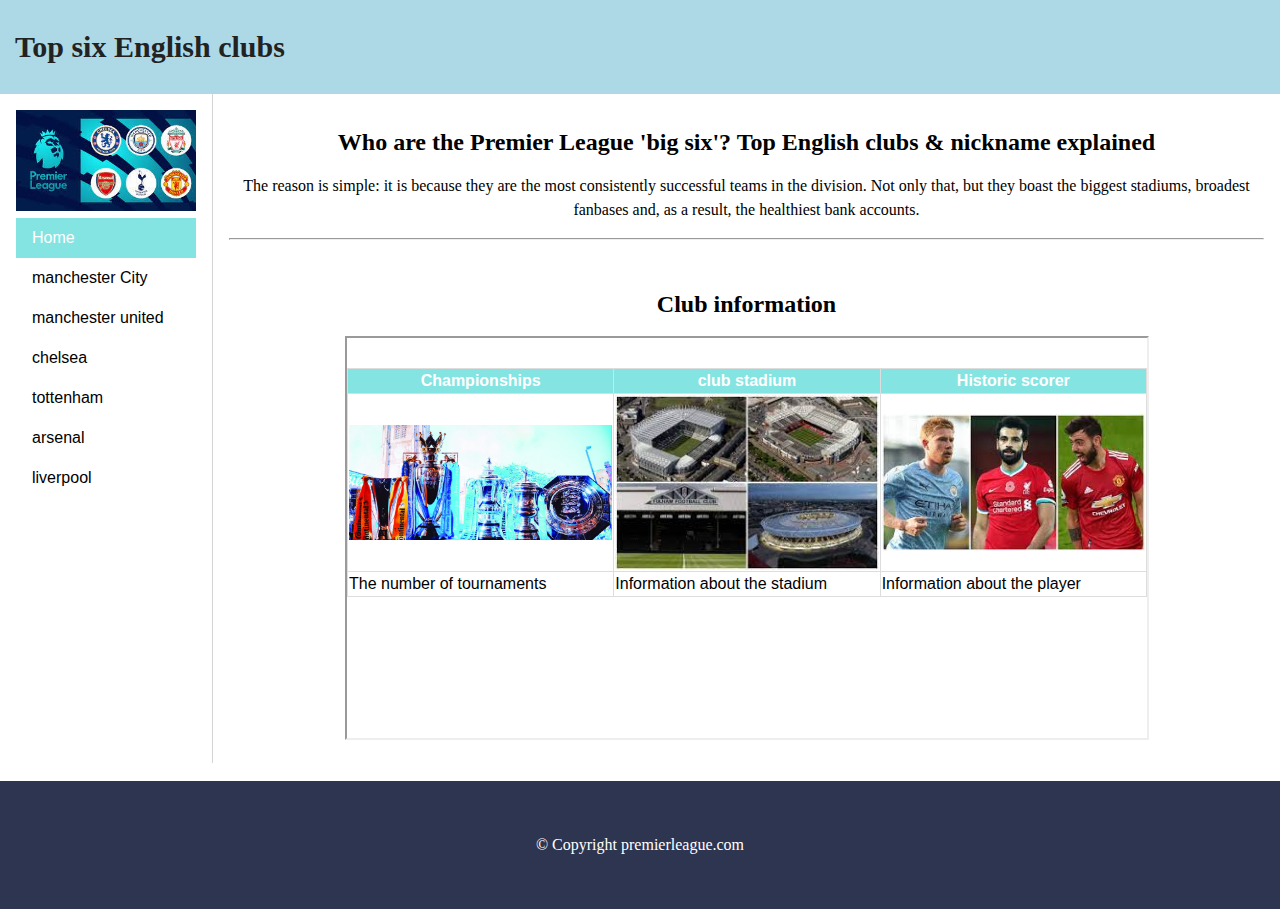
<file: index.html>
<!DOCTYPE html>
<html lang="en">
<head>
<link rel="stylesheet" href="style.css">
<title>Top six English clubs</title>

</head>
<body>
<div class="container">
<header class="header">
<h1>Top six English clubs</h1>

<div class="social">

</div>
</header>
<aside class="left">
<img src="imges/cl.jfif" width="160px" alt="Top6" />
<ul>
<li><a  target="f" class="active" href="Top6.html">Home</a></li>
<li><a target="f" href="city.html">manchester City</a></li>
<li><a target="f" href="manu.html">manchester united</a></li>
<li><a  target="f" href="ch.html">chelsea</a></li>
<li><a target="f" href="tot.html">tottenham</a></li>
<li><a target="f"  href="ars.html">arsenal</a></li>
<li><a target="f" href="liv.html">liverpool</a></li>
</ul>
<br><br>
    
 <!---  <p>"some information "<br><br> -->
</aside>
<main class="content">
<h2>Who are the Premier League 'big six'? Top  English clubs & nickname explained</h2>

<p>The reason is simple: it is because they are the most consistently successful teams in the division. Not only that, but they boast the biggest stadiums, broadest fanbases and, as a result, the healthiest bank accounts.</p>
<hr><br>
<h2>Club information</h2>
    <center>
<iframe src="Top6.html" title="Iframe Example" name="f" height="400px" width="800px"></iframe>
        </center>
</main>

</div>
    <br>
    <footer class="footer">&copy; Copyright premierleague.com</footer>
</body>
</html>
</file>
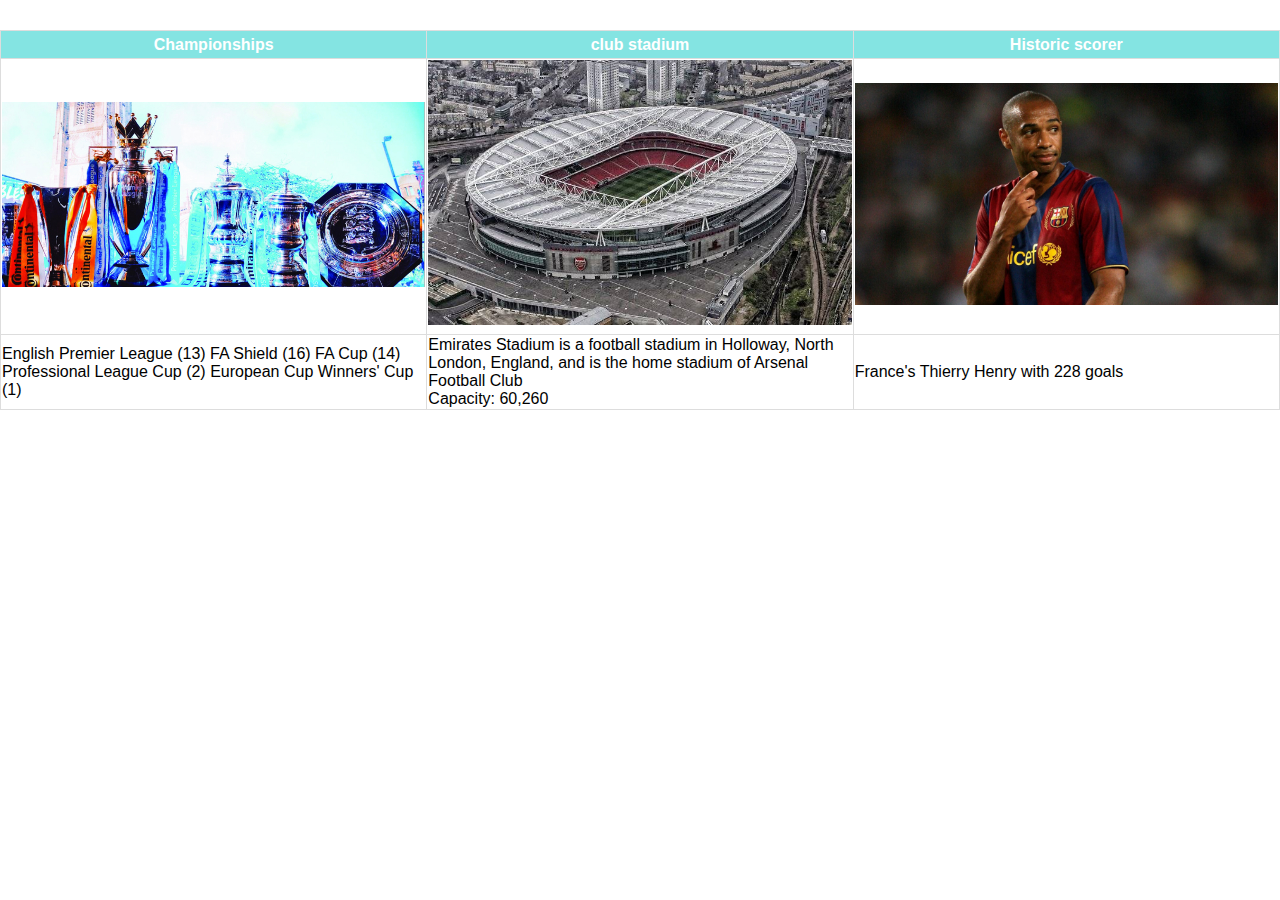
<file: ars.html>
<!DOCTYPE html>
<html lang="en">
<head>
<link rel="stylesheet" href="style.css">
<title></title>

</head>
<body>
<table>
<tr>
<th>Championships</th>
<th>club stadium </th>
<th>Historic scorer</th>
</tr>
<tr>
<td><i class="fas fa-broom"></i><img  src="imges/ch.jpg" alt="Top6" /></td>
<td><i class="fas fa-archive"><img src="imges/ars.jpg"alt="Top6" /></i></td>
<td><i class="fas fa-trailer"></i><img src="imges/henry.jpg"  alt="Top6" /></td>
</tr>
<tr>
<td>
   English Premier League (13)
FA Shield (16)
FA Cup (14)
Professional League Cup (2)
European Cup Winners' Cup (1)</td>
<td>Emirates Stadium is a football stadium in Holloway, North London, England, and is the home stadium of Arsenal Football Club<br>
Capacity: 60,260</td>
<td>France's Thierry Henry with 228 goals</td>
</tr>

</table>
</body>
</html>
</file>
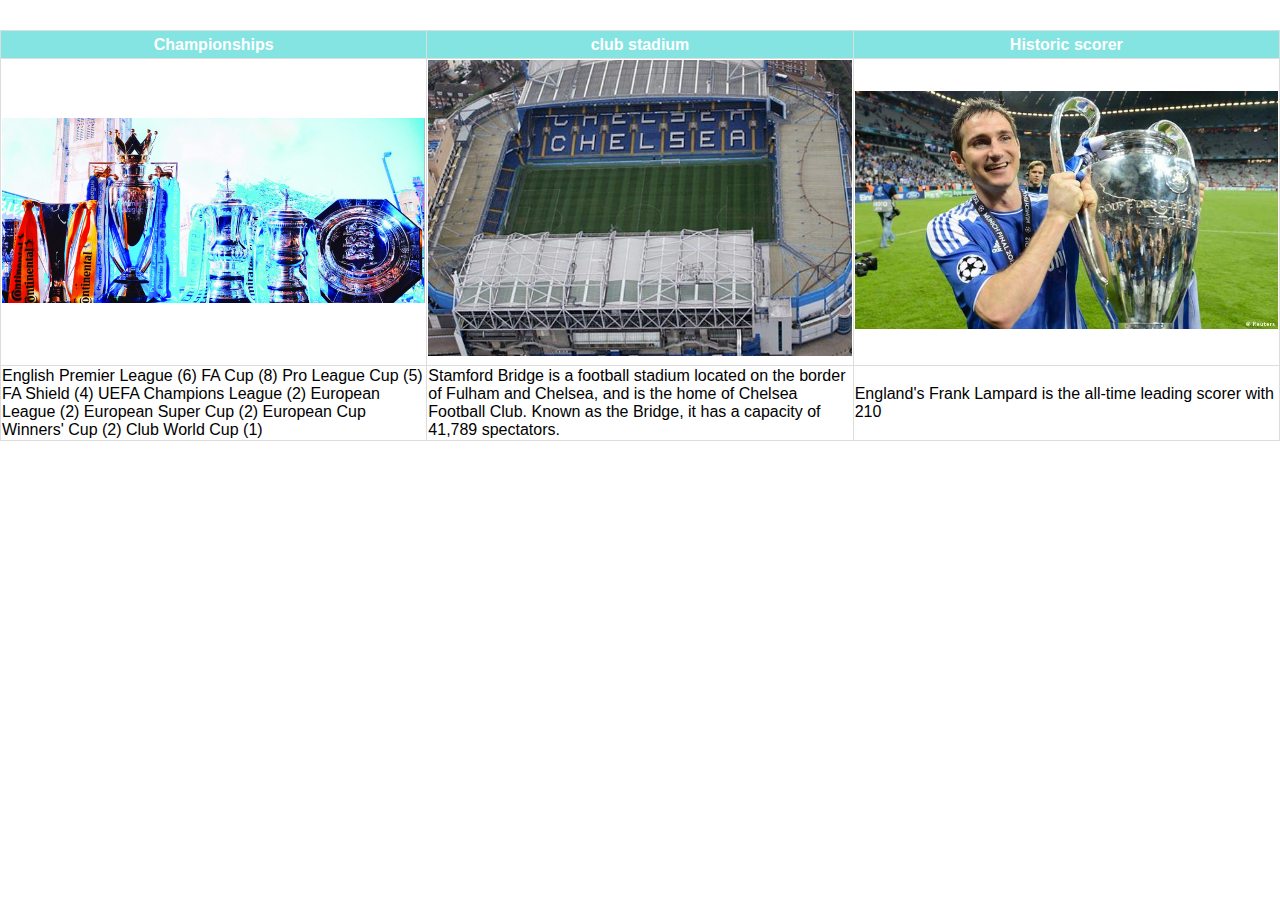
<file: ch.html>
<!DOCTYPE html>
<html lang="en">
<head>
<link rel="stylesheet" href="style.css">
<title></title>

</head>
<body>
<table>
<tr>
<th>Championships</th>
<th>club stadium </th>
<th>Historic scorer</th>
</tr>
<tr>
<td><i class="fas fa-broom"></i><img  src="imges/ch.jpg" width="260px" alt="Top6" /></td>
<td><i class="fas fa-archive"><img src="imges/chii.jpg" width="260px" alt="Top6" /></i></td>
<td><i class="fas fa-trailer"></i><img src="imges/frank.jpg" width="260px" alt="Top6" /></td>
</tr>
<tr>
<td>
  English Premier League (6)
FA Cup (8)
Pro League Cup (5)
FA Shield (4)
UEFA Champions League (2)
European League (2)
European Super Cup (2)
European Cup Winners' Cup (2)
Club World Cup (1)</td>
<td>Stamford Bridge is a football stadium located on the border of Fulham and Chelsea, and is the home of Chelsea Football Club. Known as the Bridge, it has a capacity of 41,789 spectators.</td>
<td>England's Frank Lampard is the all-time leading scorer with 210</td>
</tr>

</table>
</body>
</html>
</file>
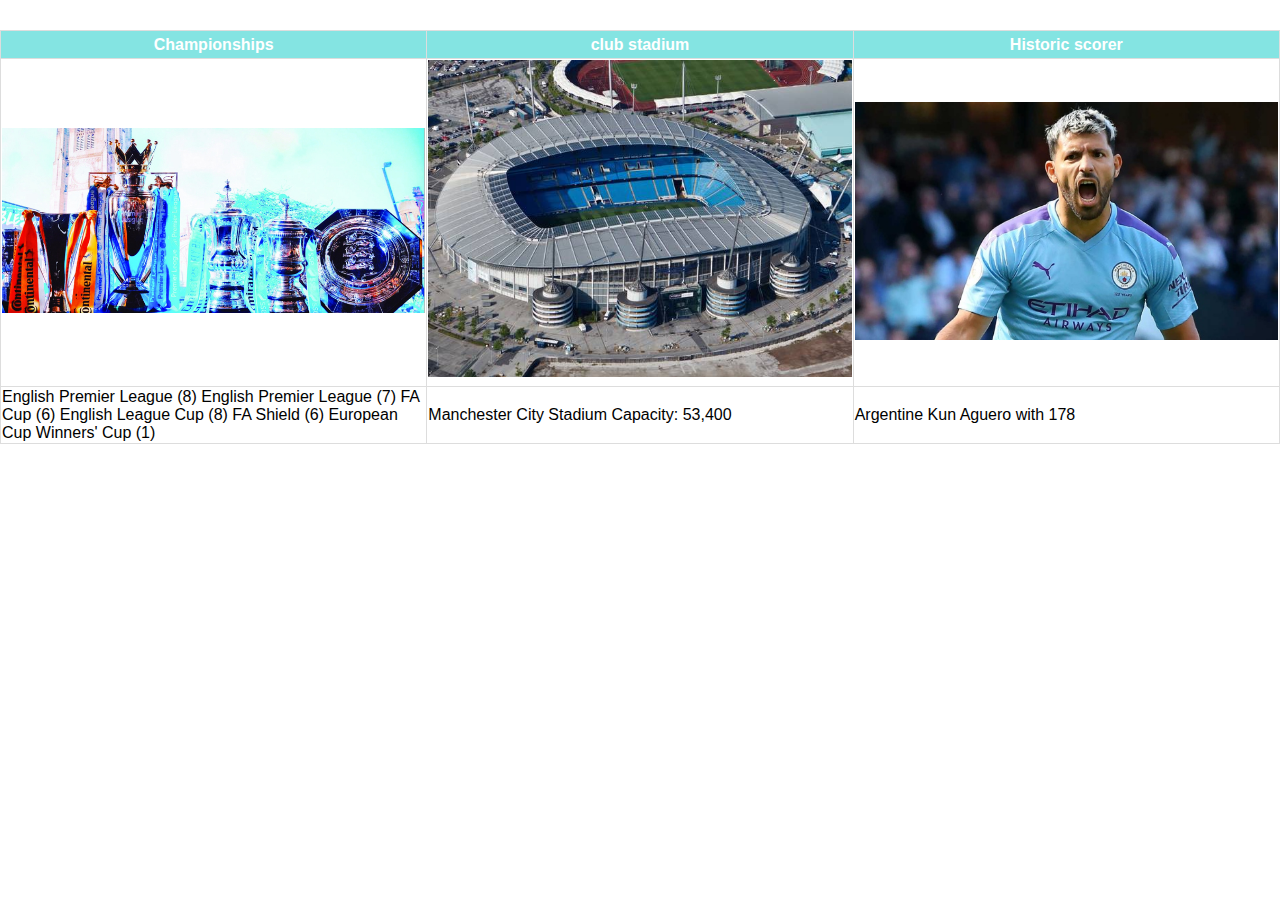
<file: city.html>
<!DOCTYPE html>
<html lang="en">
<head>
<link rel="stylesheet" href="style.css">
<title></title>

</head>
<body>
<table>
<tr>
<th>Championships</th>
<th>club stadium </th>
<th>Historic scorer</th>
</tr>
<tr>
<td><i class="fas fa-broom"></i><img  src="imges/ch.jpg" width="260px" alt="Top6" /></td>
<td><i class="fas fa-archive"><img src="imges/city.jpg" width="260px" alt="Top6" /></i></td>
<td><i class="fas fa-trailer"></i><img src="imges/ag.jpg" width="260px" alt="Top6" /></td>
</tr>
<tr>
<td>
  English Premier League (8)
English Premier League (7)
FA Cup (6)
English League Cup (8)
FA Shield (6)
European Cup Winners' Cup (1)</td>
<td>Manchester City Stadium Capacity: 53,400</td>
<td>Argentine  Kun Aguero with 178</td>
</tr>

</table>
</body>
</html>
</file>
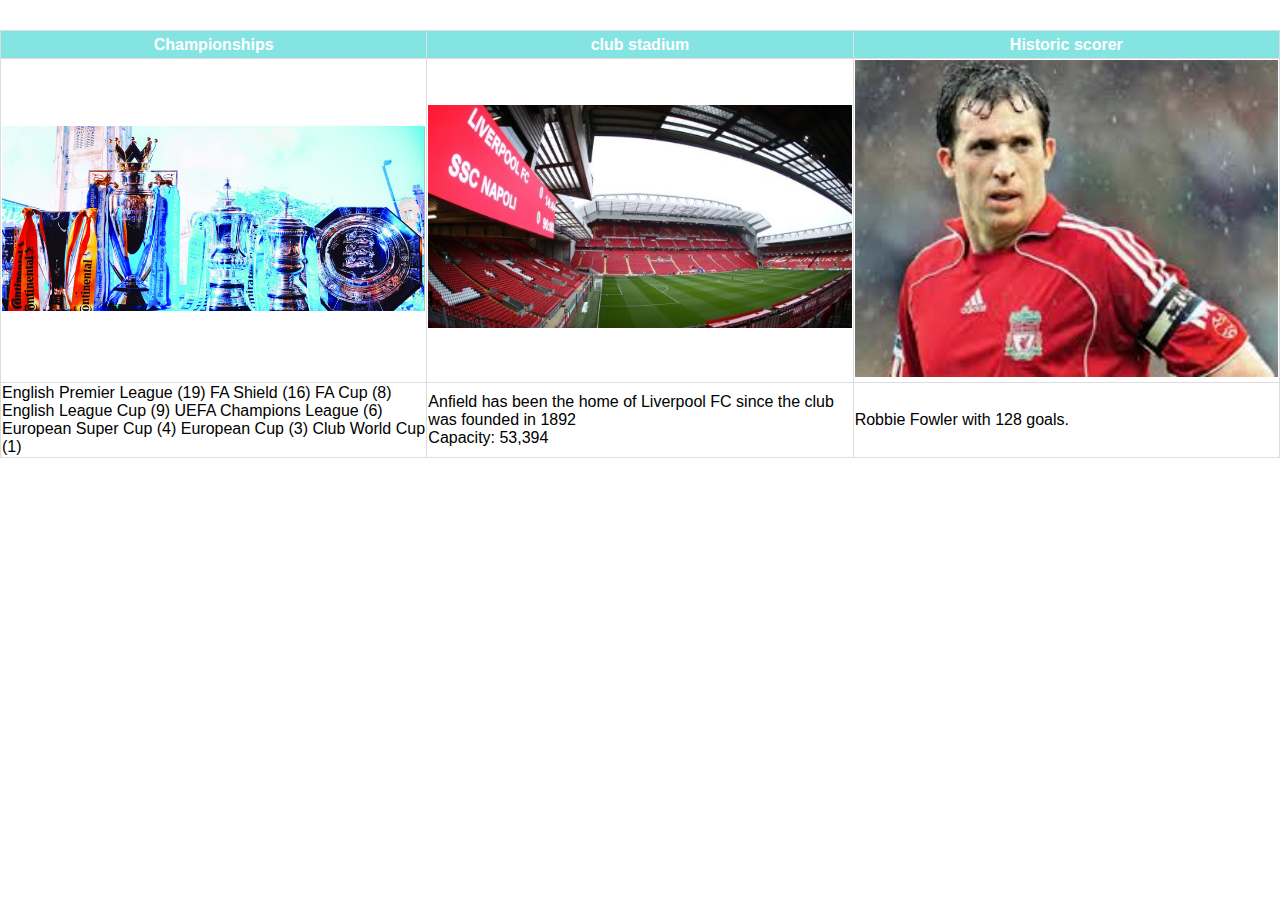
<file: liv.html>
<!DOCTYPE html>
<html lang="en">
<head>
<link rel="stylesheet" href="style.css">
<title></title>

</head>
<body>
<table>
<tr>
<th>Championships</th>
<th>club stadium </th>
<th>Historic scorer</th>
</tr>
<tr>
<td><i class="fas fa-broom"></i><img  src="imges/ch.jpg"  alt="Top6" /></td>
<td><i class="fas fa-archive"><img src="imges/anvild.jpg"  alt="Top6" /></i></td>
<td><i class="fas fa-trailer"></i><img src="imges/robyy.jpg" alt="Top6" /></td>
</tr>
<tr>
<td>
  English Premier League (19)
FA Shield (16)
FA Cup (8)
English League Cup (9)
UEFA Champions League (6)
European Super Cup (4)
European Cup (3)
Club World Cup (1)</td>
<td>Anfield has been the home of Liverpool FC since the club was founded in 1892 <br>Capacity: 53,394</td>
<td>Robbie Fowler with 128 goals.</td>
</tr>

</table>
</body>
</html>
</file>
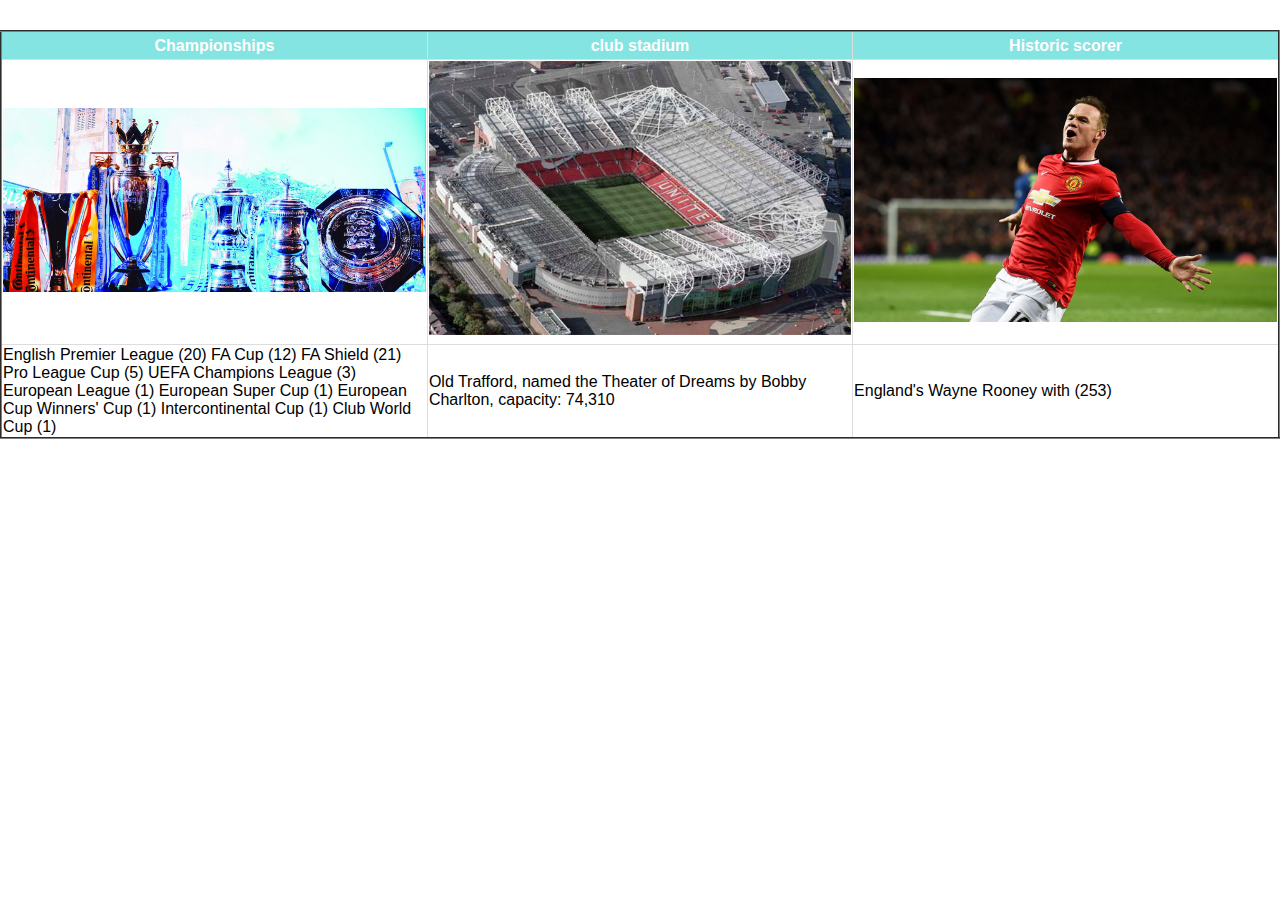
<file: manu.html>
<!DOCTYPE html>
<html lang="en">
<head>
<link rel="stylesheet" href="style.css">
<title></title>

</head>
<body>
<table border="2">
<tr>
<th>Championships</th>
<th>club stadium </th>
<th>Historic scorer</th>
</tr>
<tr>
<td><i class="fas fa-broom"></i><img  src="imges/ch.jpg" width="260px" alt="Top6" /></td>
<td><i class="fas fa-archive"><img src="imges/stadium_england_old_trafford.jpg" width="260px" alt="Top6" /></i></td>
<td><i class="fas fa-trailer"></i><img src="imges/roony.jpg" width="260px" alt="Top6" /></td>
</tr>
<tr>
<td>
English Premier League (20)
FA Cup (12)
FA Shield (21)
Pro League Cup (5)
UEFA Champions League (3)
European League (1)
European Super Cup (1)
European Cup Winners' Cup (1)
Intercontinental Cup (1)
Club World Cup (1)</td>
<td>Old Trafford, named the Theater of Dreams by Bobby Charlton, capacity: 74,310</td>
<td>England's Wayne Rooney with (253)</td>
</tr>

</table>
</body>
</html>
</file>
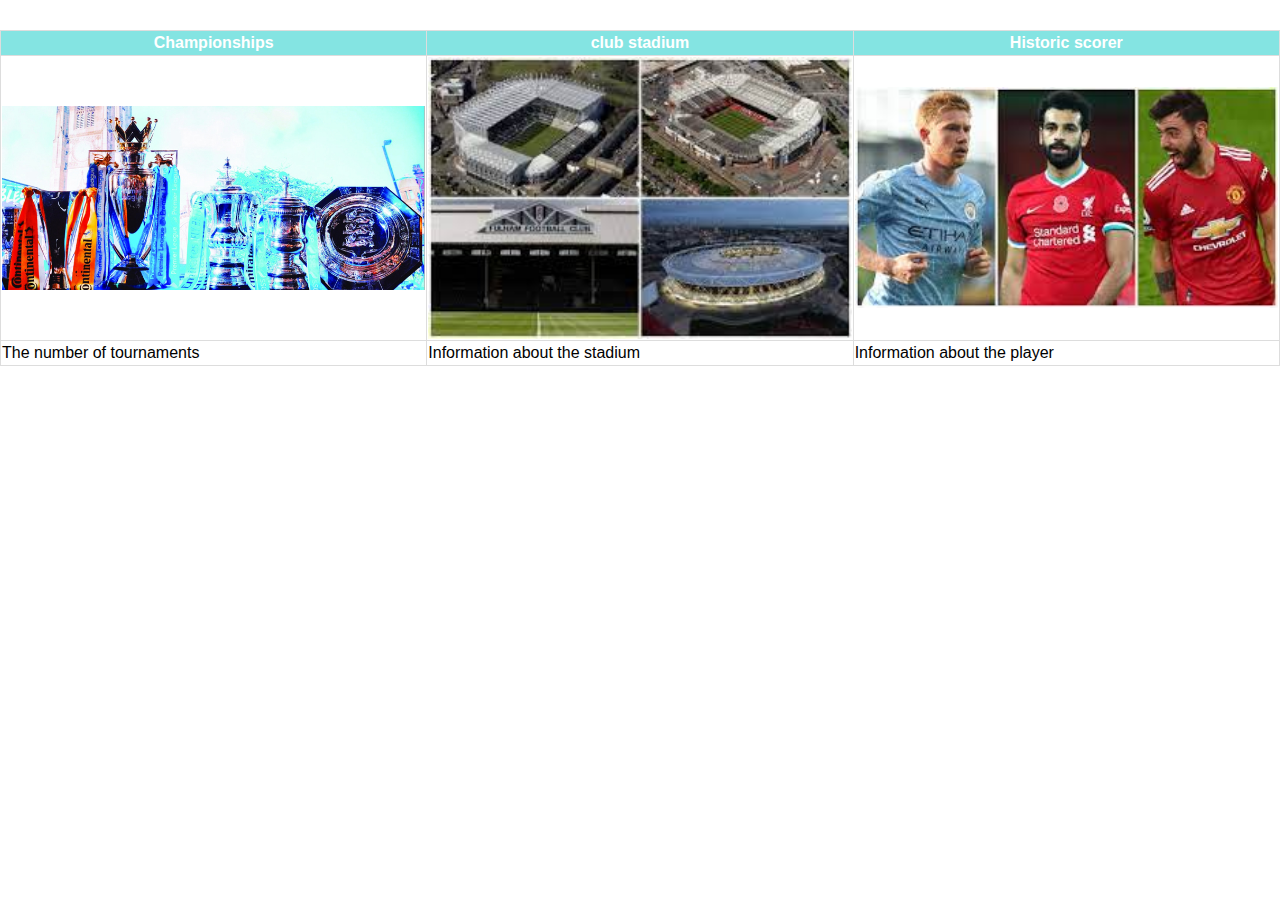
<file: Top6.html>
<link rel="stylesheet" href="style.css">

<!DOCTYPE html>
<html lang="en">
<head>
<link rel="stylesheet" href="style.css">
<title></title>
</head>
<body>
<table  >
<tr>
<th>Championships</th>
<th>club stadium </th>
<th>Historic scorer</th>
</tr>
<tr>
<td><i class="fas fa-broom"></i><img  src="imges/ch.jpg"  alt="Top6" /></td>
<td><i class="fas fa-archive"><img src="imges/fi.jfif"  alt="Top6" /></i></td>
<td><i class="fas fa-trailer"></i><img src="imges/pl.jfif"  alt="Top6" /></td>
</tr>
<tr>
<td>
   The number of tournaments</td>
<td>Information about the stadium</td>
<td>Information about the player</td>
</tr>

</table>
</body>
</html>
</file>
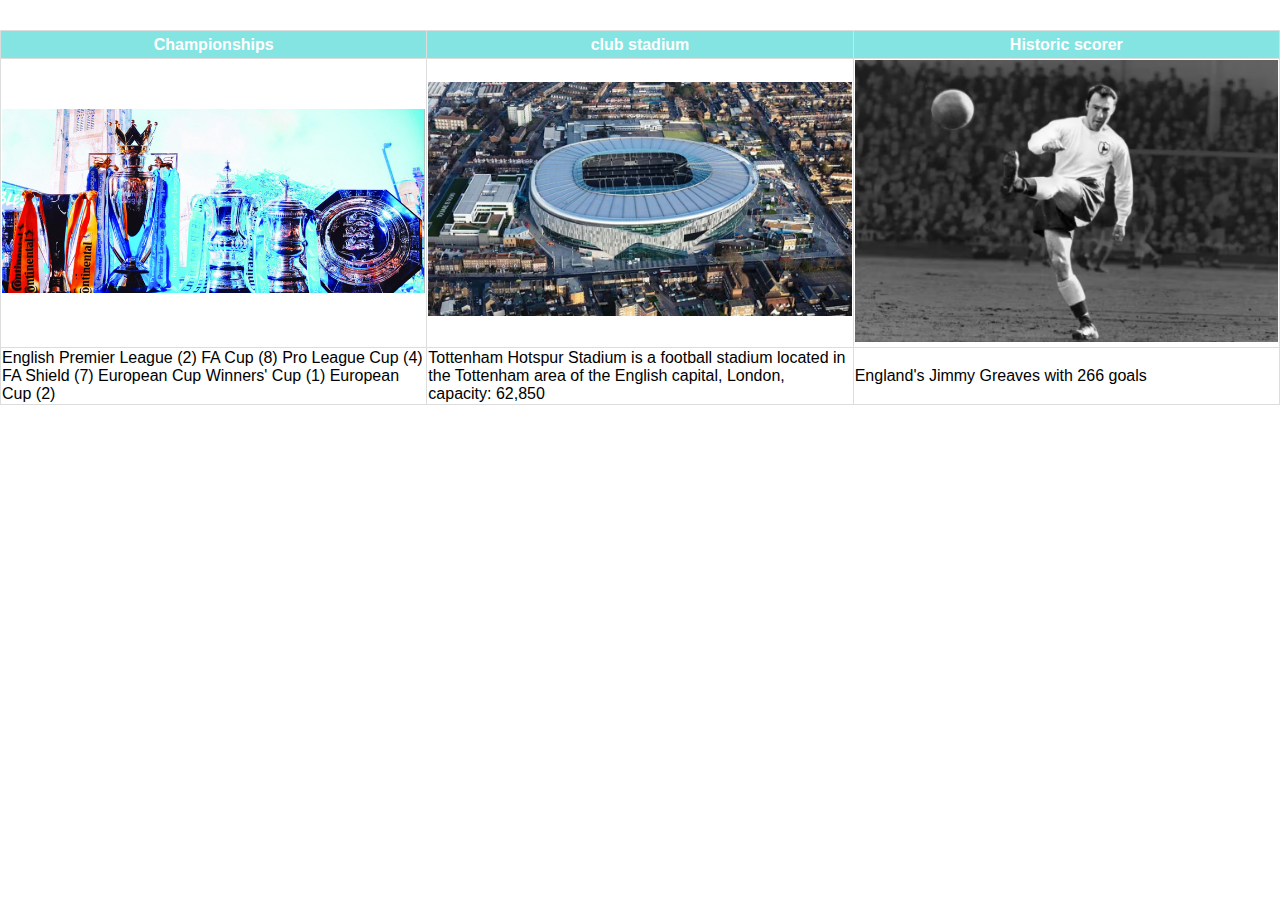
<file: tot.html>
<!DOCTYPE html>
<html lang="en">
<head>
<link rel="stylesheet" href="style.css">
<title></title>

</head>
<body>
<table>
<tr>
<th>Championships</th>
<th>club stadium </th>
<th>Historic scorer</th>
</tr>
<tr>
<td><i class="fas fa-broom"></i><img  src="imges/ch.jpg" width="260px" alt="Top6" /></td>
<td><i class="fas fa-archive"><img src="imges/Tottenham-Hotspur-reveals-stadium-opening-date.jpg" width="260px" alt="Top6" /></i></td>
<td><i class="fas fa-trailer"></i><img src="imges/jimmy.avif" width="260px" alt="Top6" /></td>
</tr>
<tr>
<td>
English Premier League (2)
FA Cup (8)
Pro League Cup (4)
FA Shield (7)
European Cup Winners' Cup (1)
European Cup (2)</td>
<td>Tottenham Hotspur Stadium is a football stadium located in the Tottenham area of the English capital, London, capacity: 62,850</td>
<td>England's Jimmy Greaves with 266 goals</td>
</tr>

</table>
</body>
</html>
</file>
<file: style.css>
body {
      margin: 0;
      box-sizing: border-box;
        
    }
   
    .container {
      line-height: 150%;
        
    }

    .header {
      display: flex;
      justify-content: space-between;
      align-items: center;
      padding: 15px;
      background-color: lightblue;
    }

    .header h1 {
      color: #222222;
      font-size: 30px;
      font-family: "Pacifico", cursive;
    }

    .header .social a {
      padding: 0 5px;
      color: #222222;
    }

    .left {
      float: left;
      width: 180px;
      margin: 0;
      padding: 1em;
    }

    .content {
      margin-left: 190px;
      border-left: 1px solid #d4d4d4;
      padding: 1em;
      overflow: hidden;
    }

    ul {
      list-style-type: none;
      margin: 0;
      padding: 0;
      font-family: sans-serif;
    }

    li a {
      display: block;
      color: #000;
      padding: 8px 16px;
      text-decoration: none;
    }

    li a.active {
      background-color: #84e4e2;
      color: white;
    }

    li a:hover:not(.active) {
      background-color: #29292a;
      color: white;
    }

    table {
      font-family: arial, sans-serif;
      border-collapse: collapse;
      width: 100%;
      margin: 30px 0;
      border: 2;
        
    }

    td,
    th {
      border: 1px solid #dddddd;
      height: 25px;
        width: 180px;
        
    }

    tr:nth-child(1) {
      background-color: #84e4e2;
      color: white;
    }

    tr td i.fas {
      display: block;
      font-size: 35px;
      text-align: center;
    }

    .footer {
      padding: 55px 20px;
      background-color: #2e3550;
      color: white;
      text-align: center;
}
form {
    background-image: url(imges/bg.jpg)
}


p , h2 {
      color: black;
     text-align: center;
}

img {
    
    width: 100%;
    height="140px"
}
</file>
